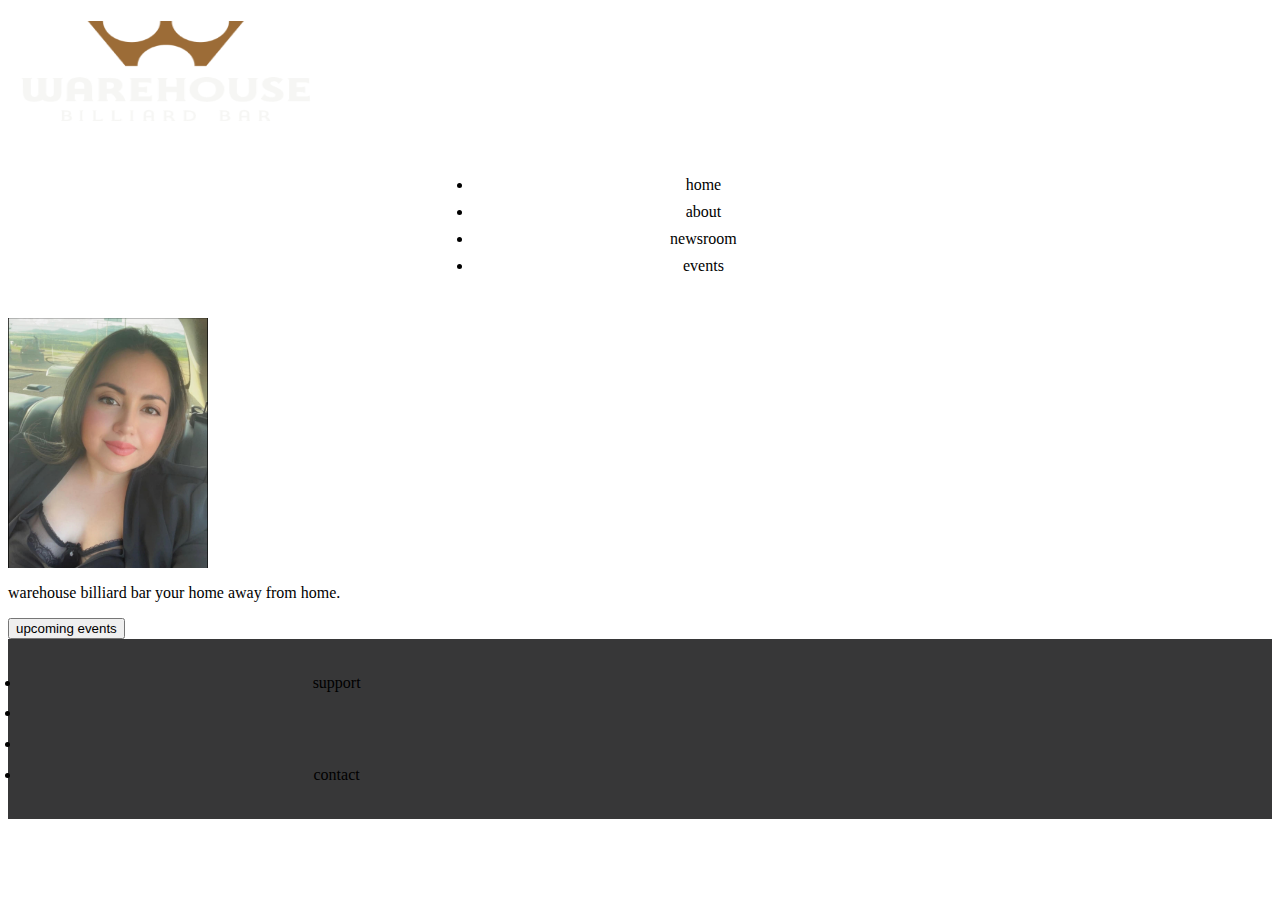
<file: index.html>
<html>
  <link rel="stylesheet" href="css/style.css">
<head>

  <title></title>
</head>
<body>
<header>
  <div>

    <img class= "logo" src="images/warehouselogo.png" width="200" height="100">
    <nav class="list-header"> 
      <ul>
        <li>home</li>
        <li>about</li>
        <li>newsroom</li>
        <li>events</li>
      </ul>
    </nav>

  </div>
</header>

<section class="heromlg">

  <div>
    <img src="images/me.png" width="200" height="250">
<p> warehouse billiard bar your home away from home.</p>
<button> upcoming events </button>
  </div>

</section>

<footer> 
  <ul class="footer-ul">
    <li class="support"> support </li>
    <li> </li>
    <li> </li>
    <li class="contact"> contact </li>
  </ul>
</footer>

</body>
</html>
</file>
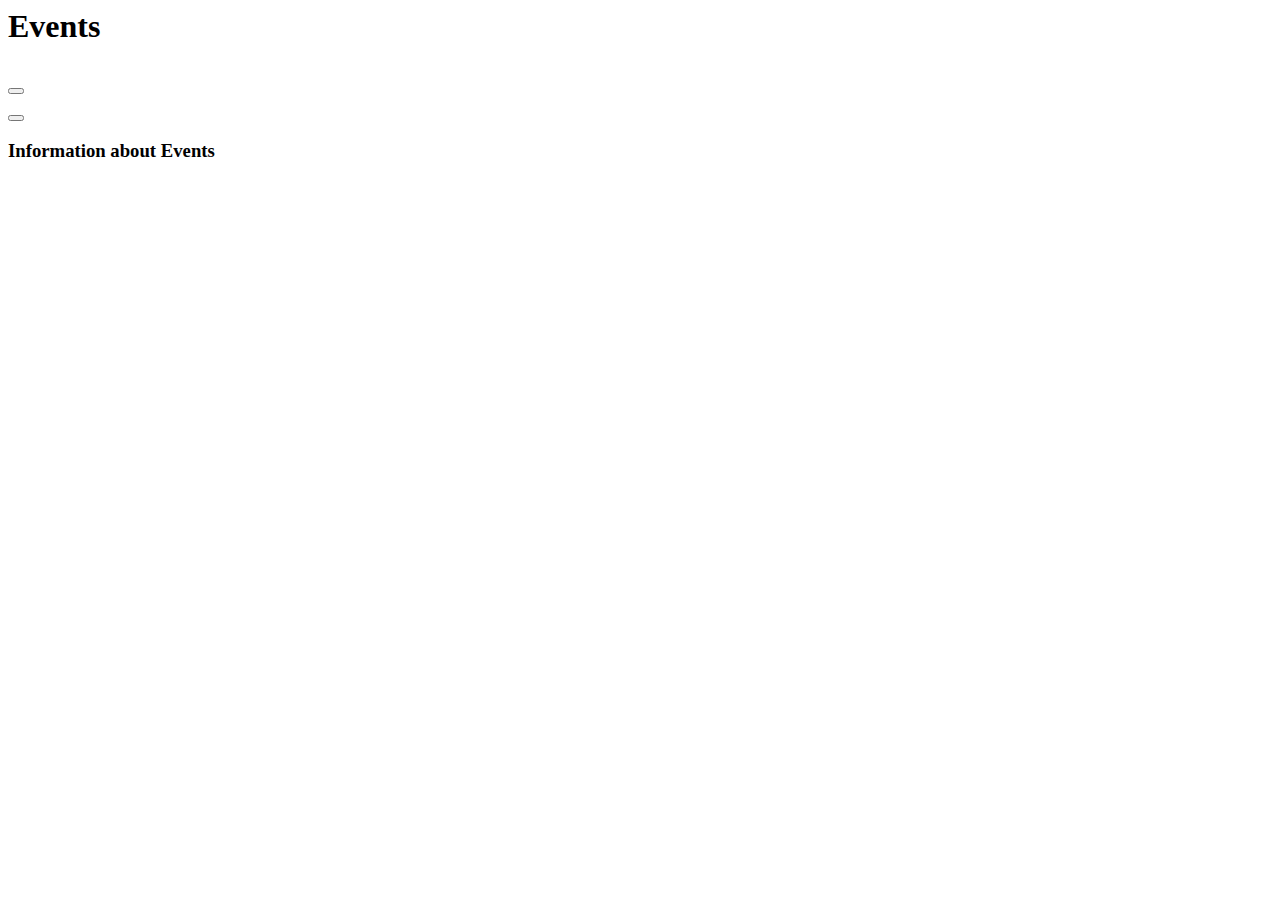
<file: events.html>
<html>
  <section class="events">
    <h1> Events </h1>
    <div class="workGrid">
      <div>
        <img>
      </div>
      <div>
        <h4></h4>
        <p></p>
        <button></button>
      </div>
      <div>
        <img>
      </div>
      <div> 
        <h4></h4>
        <p></p>
        <button></button>
      </div>
 


    </div>
    <h3> Information about Events </h3>
  </section>
</html>
</file>
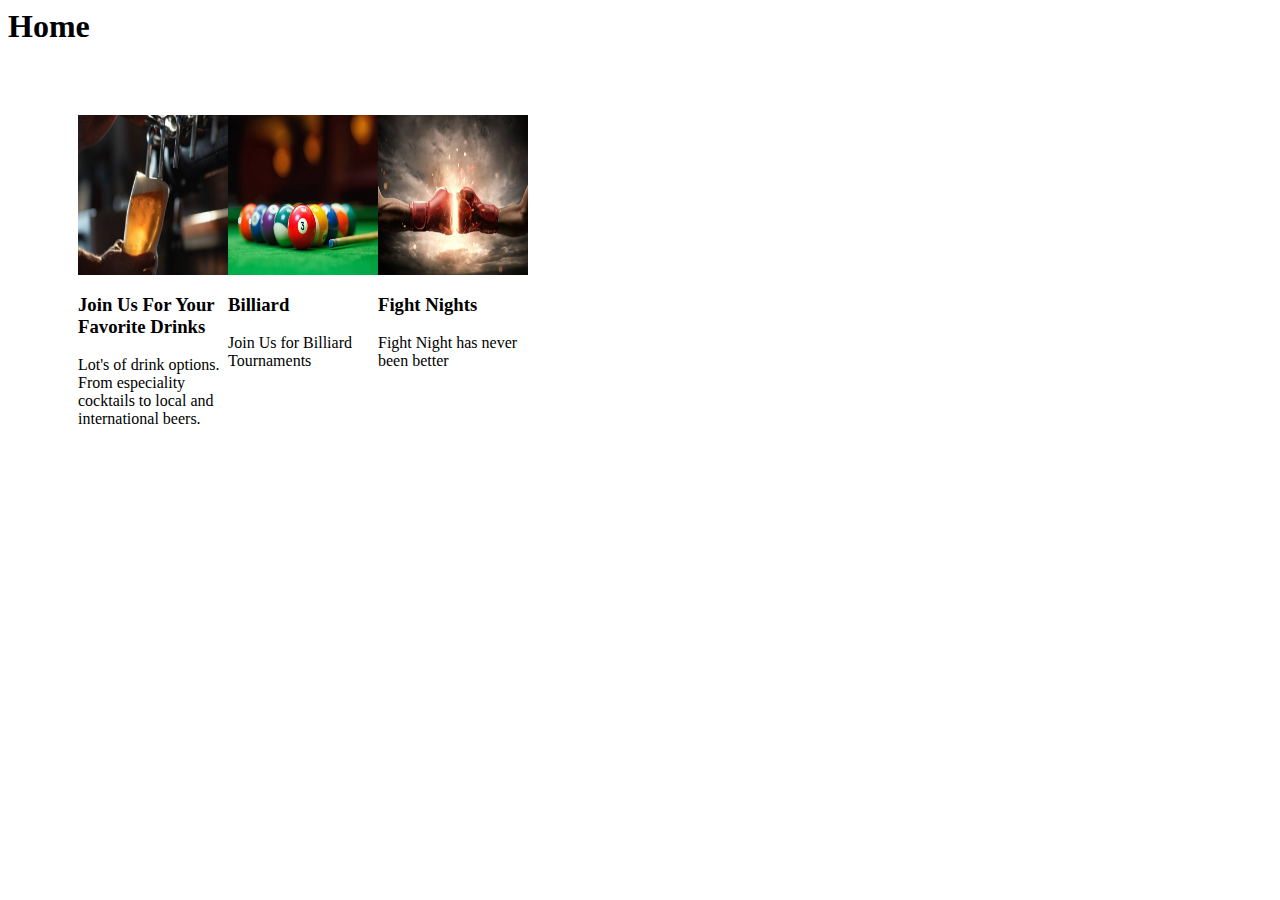
<file: home.html>
<html>
  <link rel="stylesheet" href="css/style_home.css">
  <!-- My UX Skills section coded using CSS flex -->
<section class= "Home">
  <h1> Home </h1>
  <div class="flexContainer">
   <div>
    <img src="images/beer.png" width="150" height="160">
    <h3>Join Us For Your Favorite Drinks</h3>
    <p>Lot's of drink options. From especiality cocktails to local and international beers. </p>
   </div>
   <div>
    <img src="images/billiards.png" width="150" height="160">
    <h3>Billiard</h3>
    <p> Join Us for Billiard Tournaments</p>
   </div>
   <div>
    <img src="images/fight.png" width="150" height="160">
    <h3> Fight Nights</h3>
    <p>Fight Night has never been better</p>
   </div>
  </div>



</section>







</html>
</file>
<file: css/style.css>
.list-header {
  display: inline-block;
  vertical-align: top;

}

.logo {
  width: 23%;
  padding: 1%;
  text-align: center;
}
nav {
  width: 73%;
  padding: 1%; 
}

ul {
  width: 50%;
  margin-left: auto;
  padding: 1%;
  text-align: center;
}

li {
  padding: 1%;
}

.heroimg {
  height: 600px;
  padding: 25px;
  width: 500px; 
  margin: 0 auto;
}

footer {
  background-color: #373738;

}
.footer-ul {
 display: inline-block;
  vertical-align:top; 
}

.support{
  padding: 1%;

}

.contact{
padding: 1%;
}
</file>
<file: css/style_home.css>
.flexContainer {
  display: flex;
  width: 33%;
  margin: 35px;
  padding: 35px;
 }
</file>
